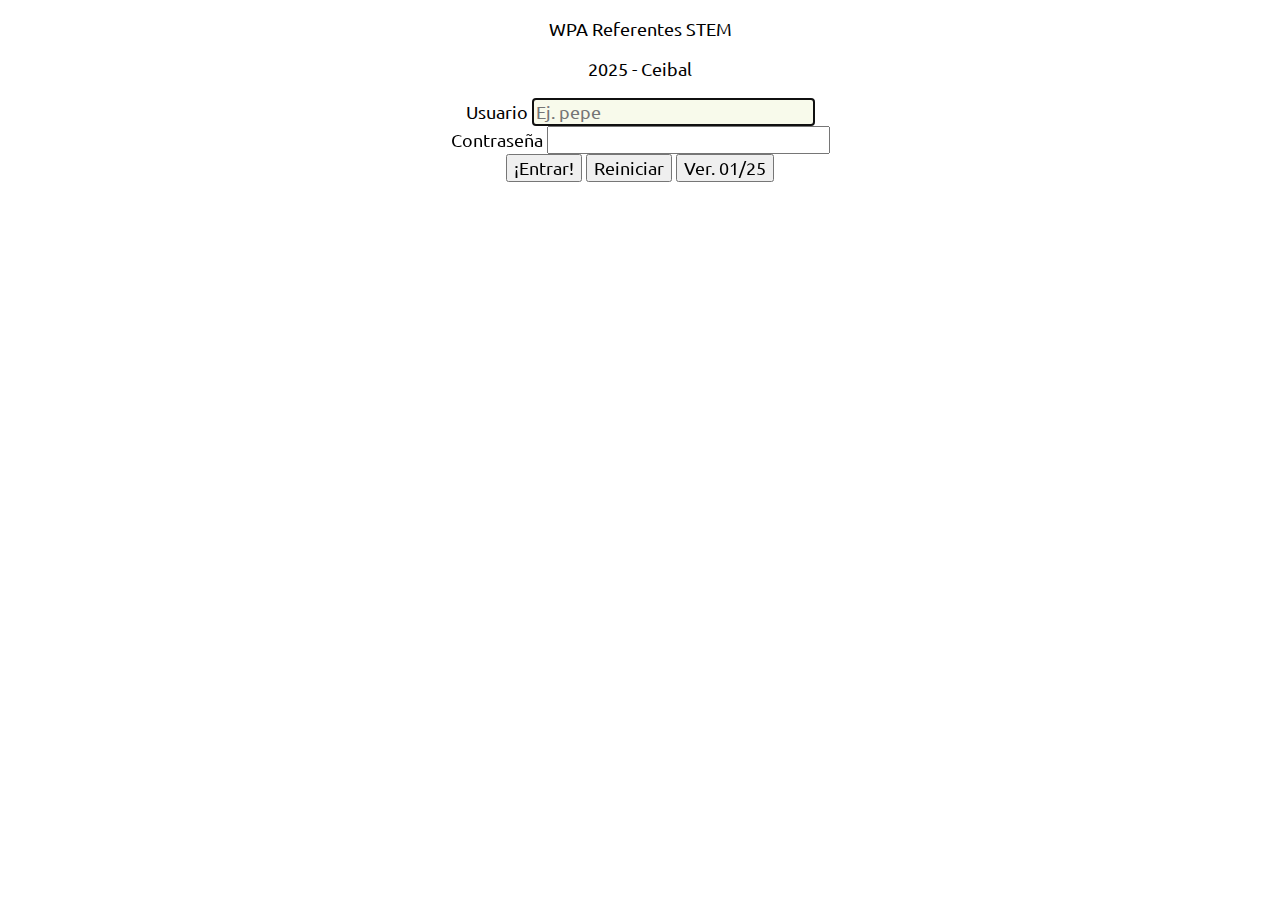
<file: index.html>
<!DOCTYPE html>
<html>
<head>
 <meta charset="utf-8">
 <meta http-equiv="X-UA-Compatible" content="IE=edge">
 <meta name="viewport" content="width=device-width, initial-scale=1">

 <meta name="theme-color" content="#f8f9fa">
 <meta name="MobileOptimized" content="width">
 <meta name="HandheldFriendly" content="true">
 <meta name="apple-mobile-web-app-capable" content="yes">
 <meta name="apple-mobile-web-app-status-bar-style" content="black-translucent">

 <meta name="description" content="WPA Referentes STEM – CEIBAL, Uruguay 2024">
 <title>WPA Referentes STEM</title>

 <link href="https://cdn.jsdelivr.net/npm/bootstrap@5.1.3/dist/css/bootstrap.min.css" rel="stylesheet" integrity="sha384-1BmE4kWBq78iYhFldvKuhfTAU6auU8tT94WrHftjDbrCEXSU1oBoqyl2QvZ6jIW3" crossorigin="anonymous">
 <link href="https://fonts.googleapis.com/css2?family=Ubuntu&display=swap" rel="stylesheet">
 <link rel="stylesheet" href="css/Ao43mcZas.css">

 <link rel="shortcut icon" type="image/png" href="./img/icon_128.png">
 <link rel="apple-touch-icon" href="./img/icon_128.png">
 <link rel="apple-touch-startup-image" href="./img/icon_128.png">
 <link rel="manifest" href="./manifest.json">

</head>
<body style="" class="m-2 p-2 bg-light shadow" >

 <div class="container"> <div class="row"> <div class="col-12"> <center>
  
  <p class="h1 text-secondary">WPA Referentes STEM<div class="h1 fst-italic text-success">2025 - Ceibal</div> </p>

   <div class="mb-3"> 

   <div class="input-group flex-nowrap mb-2">
   <span class="input-group-text" id="usuarioIndicador">Usuario</span>
   <input type="text" class="form-control" id="user" placeholder="Ej. pepe" aria-label="usuarioIndicador" aria-describedby="usuarioIndicador"> </div>
   
   <div class="input-group flex-nowrap mb-2">
   <span class="input-group-text" id="passwordIndicador">Contraseña</span>
   <input type="password" class="form-control" id="pass" aria-label="passwordIndicador" aria-describedby="passwordIndicador"> </div>
   
   <div class="input-group flex-nowrap mb-2">
   <button class="btn btn-outline-success" id="eIndex">¡Entrar!</button>
   <button class="btn btn-outline-secondary" id="rIndex" >Reiniciar</button>
   <button class="btn btn-outline-primary disabled" id="rInfo" >Ver. 01/25</button>
   </div> </div> </div>

  <div id="error"></div>

 </center> </div> </div> </div>
 <script src="https://cdn.jsdelivr.net/npm/bootstrap@5.1.3/dist/js/bootstrap.bundle.min.js" integrity="sha384-ka7Sk0Gln4gmtz2MlQnikT1wXgYsOg+OMhuP+IlRH9sENBO0LRn5q+8nbTov4+1p" crossorigin="anonymous"></script>
 <script src="https://ajax.googleapis.com/ajax/libs/jquery/3.6.0/jquery.min.js"></script>
 <script type="text/javascript" src="js/df5df56433asSAD.js"></script>
 <script type="text/javascript" src="js/Vid349dsñlx.js" ></script>
 <script type="text/javascript" src="94kfd34dsla.js"></script>

</body>
</html>
</file>
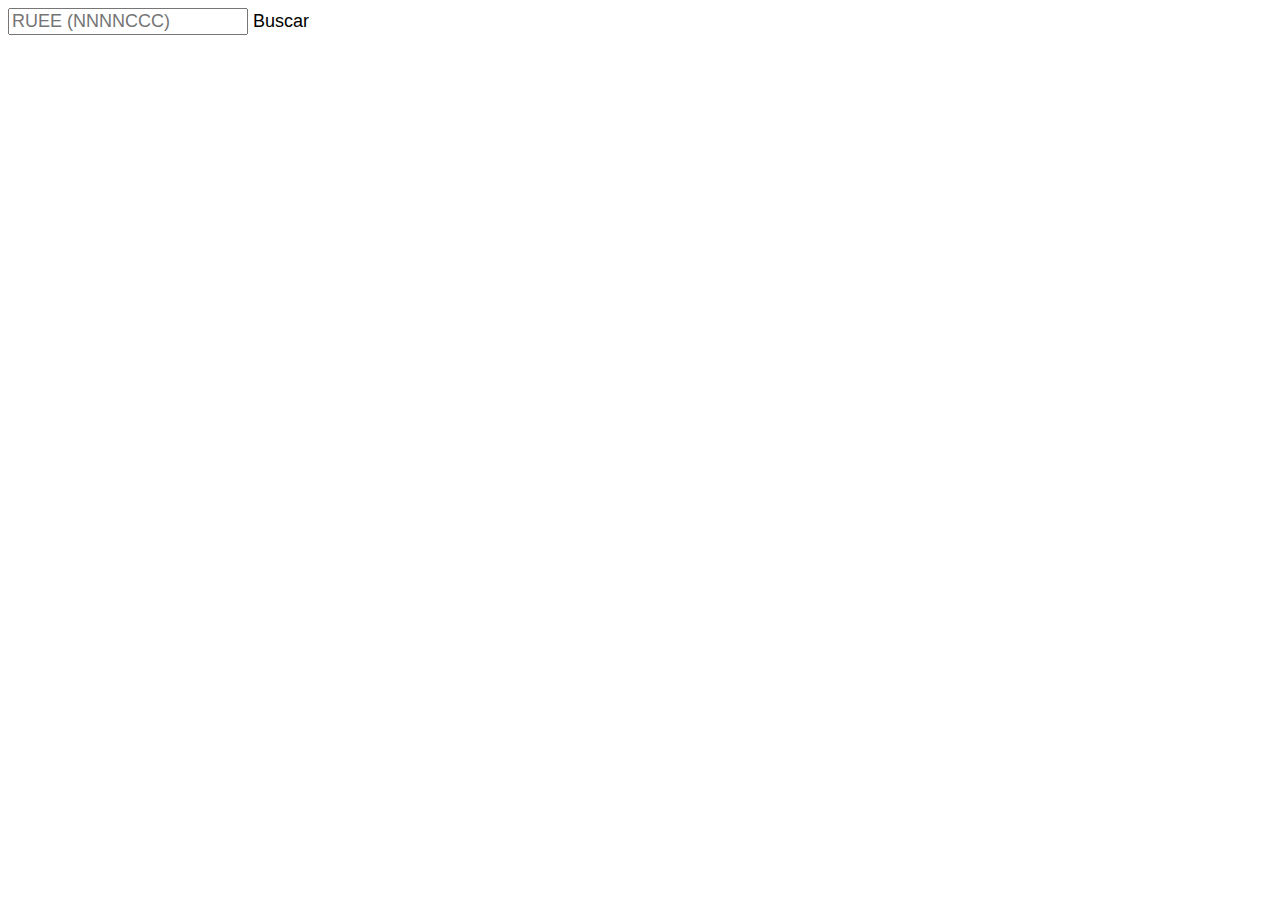
<file: contacto_escuelas2021.html>
<!DOCTYPE html>
<html>
<head>
 <meta charset="utf-8">
 <meta http-equiv="X-UA-Compatible" content="IE=edge">
 <meta name="viewport" content="width=device-width, initial-scale=1">

 <meta name="theme-color" content="#f8f9fa">
 <meta name="MobileOptimized" content="width">
 <meta name="HandheldFriendly" content="true">
 <meta name="apple-mobile-web-app-capable" content="yes">
 <meta name="apple-mobile-web-app-status-bar-style" content="black-translucent">

 <meta name="description" content="Pensamiento Computacional – CEIBAL, Uruguay 2023">
 <title>WPA Pensamiento Computacional - Contactos 2021</title>

 <link href="https://cdn.jsdelivr.net/npm/bootstrap@5.1.3/dist/css/bootstrap.min.css" rel="stylesheet" integrity="sha384-1BmE4kWBq78iYhFldvKuhfTAU6auU8tT94WrHftjDbrCEXSU1oBoqyl2QvZ6jIW3" crossorigin="anonymous">
 <link href="https://fonts.googleapis.com/css2?family=Ubuntu&display=swap" rel="stylesheet">
 <link rel="stylesheet" href="css/Ao43mcZas.css">
 <link rel="stylesheet" href="css/jquery-ui.min.css">

 <link rel="shortcut icon" type="image/png" href="./img/icon_128.png">
 <link rel="apple-touch-icon" href="./img/icon_128.png">
 <link rel="apple-touch-startup-image" href="./img/icon_128.png">

</head>
<body style="" class="m-2 p-2 bg-light shadow" >
  <div id="menuNavegacion"></div>
  
 <div class="container">
 <div class="row">
 <div class="col-12">
 <div class="input-group flex-nowrap">
  <input class="form-control m-1" id="valorIng" type="text" placeholder="RUEE (NNNNCCC)">
  <a class="btn btn-outline-secondary m-1 disabled" id="buscarReportes2021" role="button">Buscar</a>
 </div> </div> </div>
 <div class="row"> <div class="col-12 m-1"> <div id="error"> </div> </div> </div>
 <div class="row"> <div class="col-12 m-1"> <div id="reportes"> </div> </div> </div>
 <div class="row"> <div class="col-12 m-1"> <div id="grupos"> </div> </div> </div>
 <div class="row"> <div class="col-12 m-1"> <div id="info"> </div> </div> </div>
 </div>

 <script src="https://cdn.jsdelivr.net/npm/bootstrap@5.1.3/dist/js/bootstrap.bundle.min.js" integrity="sha384-ka7Sk0Gln4gmtz2MlQnikT1wXgYsOg+OMhuP+IlRH9sENBO0LRn5q+8nbTov4+1p" crossorigin="anonymous"></script>
 <script src="https://ajax.googleapis.com/ajax/libs/jquery/3.6.0/jquery.min.js"></script>
 <script src="js/jquery-ui.min.js"></script>
 <script type="text/javascript" src="js/Vid349dsñlx.js" ></script>

</body>
</html>
</file>
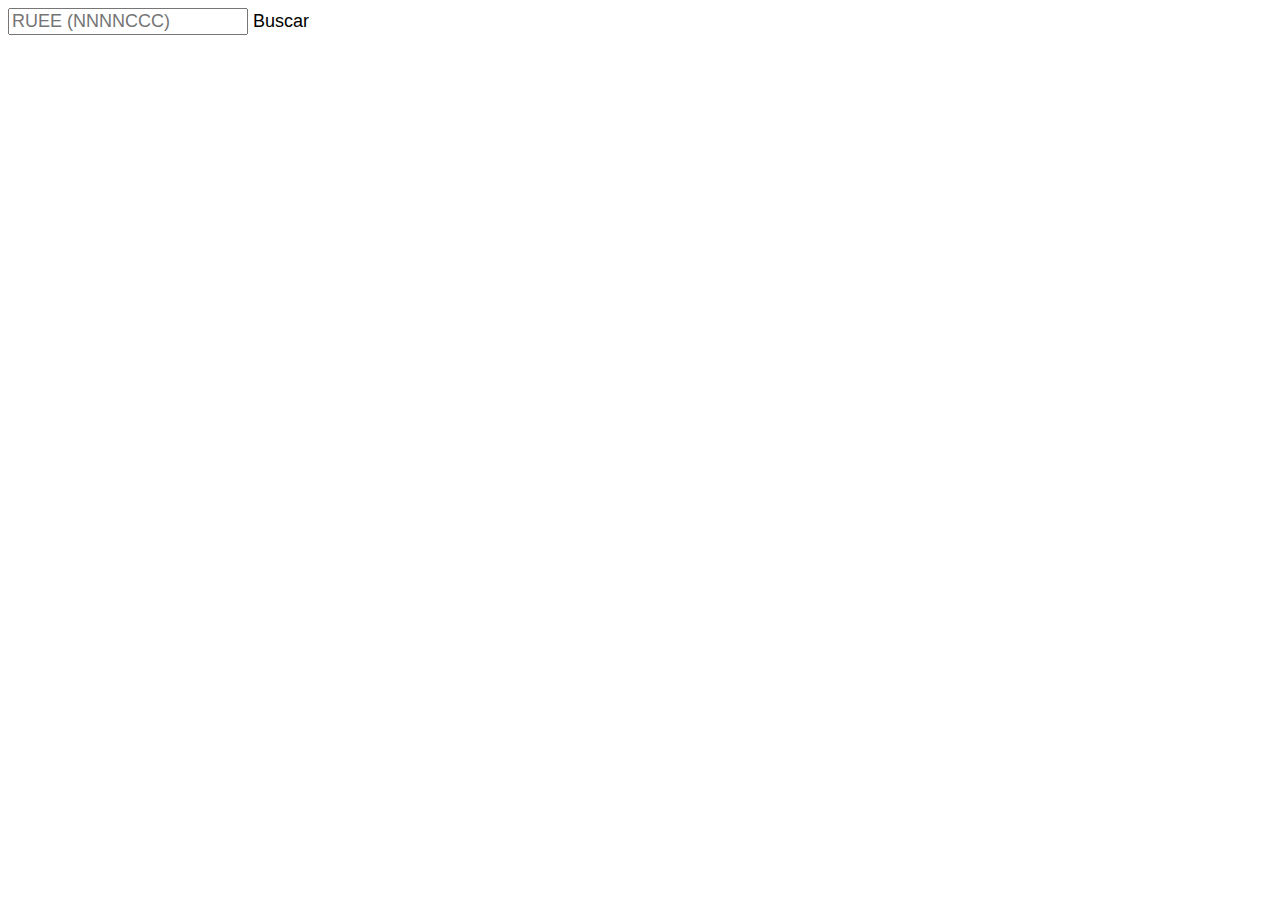
<file: contacto_escuelas2022.html>
<!DOCTYPE html>
<html>
<head>
 <meta charset="utf-8">
 <meta http-equiv="X-UA-Compatible" content="IE=edge">
 <meta name="viewport" content="width=device-width, initial-scale=1">

 <meta name="theme-color" content="#f8f9fa">
 <meta name="MobileOptimized" content="width">
 <meta name="HandheldFriendly" content="true">
 <meta name="apple-mobile-web-app-capable" content="yes">
 <meta name="apple-mobile-web-app-status-bar-style" content="black-translucent">

 <meta name="description" content="Pensamiento Computacional – CEIBAL, Uruguay 2023">
 <title>WPA Pensamiento Computacional - Contactos 2022</title>

 <link href="https://cdn.jsdelivr.net/npm/bootstrap@5.1.3/dist/css/bootstrap.min.css" rel="stylesheet" integrity="sha384-1BmE4kWBq78iYhFldvKuhfTAU6auU8tT94WrHftjDbrCEXSU1oBoqyl2QvZ6jIW3" crossorigin="anonymous">
 <link href="https://fonts.googleapis.com/css2?family=Ubuntu&display=swap" rel="stylesheet">
 <link rel="stylesheet" href="css/Ao43mcZas.css">
 <link rel="stylesheet" href="css/jquery-ui.min.css">

 <link rel="shortcut icon" type="image/png" href="./img/icon_128.png">
 <link rel="apple-touch-icon" href="./img/icon_128.png">
 <link rel="apple-touch-startup-image" href="./img/icon_128.png">

</head>
<body style="" class="m-2 p-2 bg-light shadow" >
  <div id="menuNavegacion"></div>
  
 <div class="container">
 <div class="row">
 <div class="col-12">
 <div class="input-group flex-nowrap">
  <input class="form-control m-1" id="valorIng2022" type="text" placeholder="RUEE (NNNNCCC)">
  <a class="btn btn-outline-secondary m-1 disabled" id="buscarReportes2022" role="button">Buscar</a>
 </div> </div> </div>
 <div class="row"> <div class="col-12 m-1"> <div id="error"> </div> </div> </div>
 <div class="row"> <div class="col-12 m-1"> <div id="reportes"> </div> </div> </div>
 <div class="row"> <div class="col-12 m-1"> <div id="grupos"> </div> </div> </div>
 <div class="row"> <div class="col-12 m-1"> <div id="info"> </div> </div> </div>
 </div>

 <script src="https://cdn.jsdelivr.net/npm/bootstrap@5.1.3/dist/js/bootstrap.bundle.min.js" integrity="sha384-ka7Sk0Gln4gmtz2MlQnikT1wXgYsOg+OMhuP+IlRH9sENBO0LRn5q+8nbTov4+1p" crossorigin="anonymous"></script>
 <script src="https://ajax.googleapis.com/ajax/libs/jquery/3.6.0/jquery.min.js"></script>
 <script src="js/jquery-ui.min.js"></script>
 <script type="text/javascript" src="js/Vid349dsñlx.js" ></script>

</body>
</html>
</file>
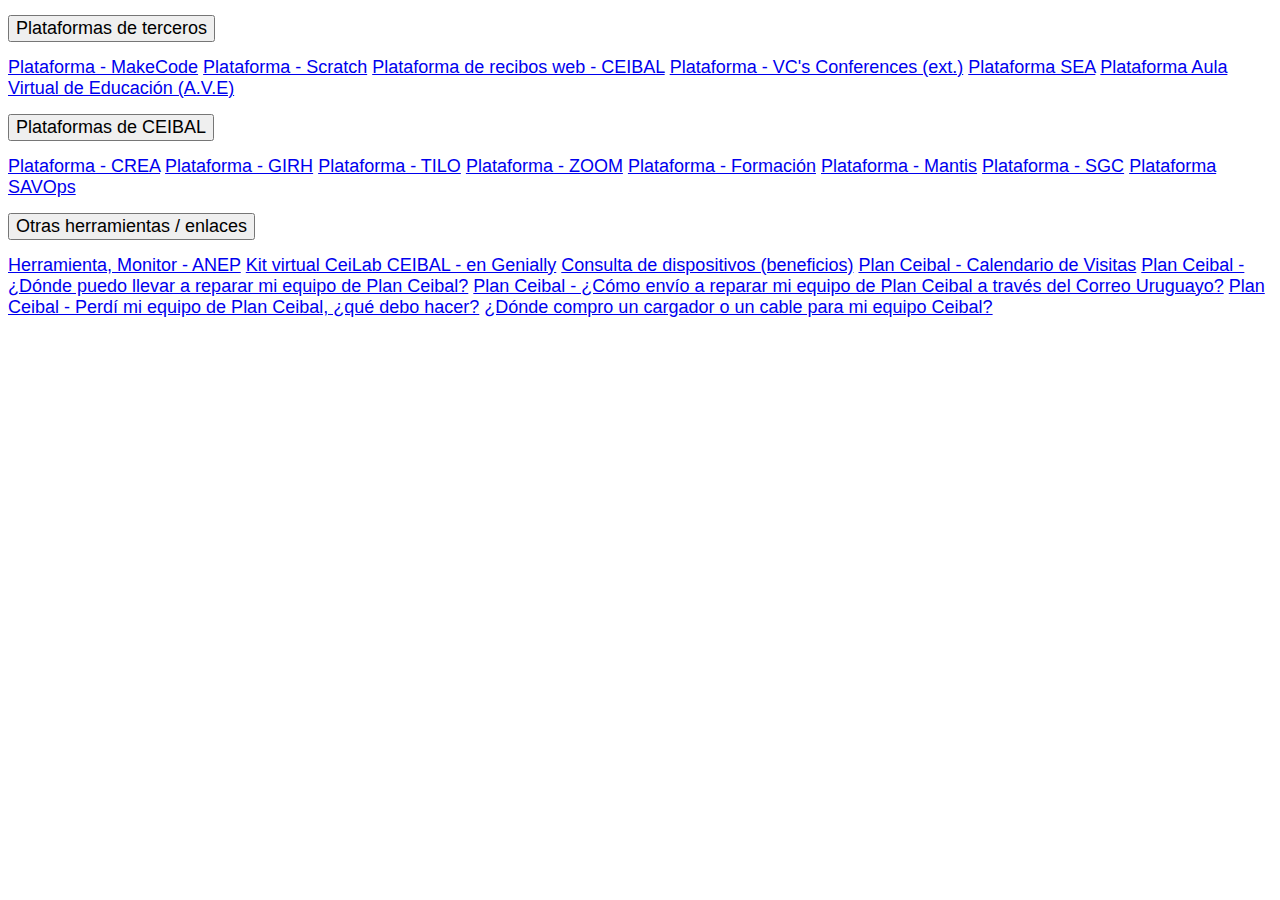
<file: enlaces.html>
<!DOCTYPE html>
<html>
<head>
 <meta charset="utf-8">
 <meta http-equiv="X-UA-Compatible" content="IE=edge">
 <meta name="viewport" content="width=device-width, initial-scale=1">

 <meta name="theme-color" content="#f8f9fa">
 <meta name="MobileOptimized" content="width">
 <meta name="HandheldFriendly" content="true">
 <meta name="apple-mobile-web-app-capable" content="yes">
 <meta name="apple-mobile-web-app-status-bar-style" content="black-translucent">

 <meta name="description" content="Pensamiento Computacional – CEIBAL, Uruguay 2023">
 <title>WPA Pensamiento Computacional - Enlaces útiles</title>

 <link href="https://cdn.jsdelivr.net/npm/bootstrap@5.1.3/dist/css/bootstrap.min.css" rel="stylesheet" integrity="sha384-1BmE4kWBq78iYhFldvKuhfTAU6auU8tT94WrHftjDbrCEXSU1oBoqyl2QvZ6jIW3" crossorigin="anonymous">
 <link href="https://fonts.googleapis.com/css2?family=Ubuntu&display=swap" rel="stylesheet">
 <link rel="stylesheet" href="css/Ao43mcZas.css">

 <link rel="shortcut icon" type="image/png" href="./img/icon_128.png">
 <link rel="apple-touch-icon" href="./img/icon_128.png">
 <link rel="apple-touch-startup-image" href="./img/icon_128.png">

</head>
<body style="" class="m-2 p-2 bg-light shadow" >
  
  <div id="menuNavegacion"></div>
  
  <div class="container">
  <div class="row">
  <div class="col-12">
   <div class="alert alert-secondary" role="alert">
   <div class="accordion accordion-flush" id="accordionFlushExample">

   <div class="accordion-item">
    <h2 class="accordion-header" id="flush-headingOne">
    <button class="accordion-button collapsed" type="button" data-bs-toggle="collapse" data-bs-target="#flush-collapseOne" aria-expanded="false" aria-controls="flush-collapseOne">Plataformas de terceros</button> </h2>
    <div id="flush-collapseOne" class="accordion-collapse collapse" aria-labelledby="flush-headingOne" data-bs-parent="#accordionFlushExample">
    <div class="accordion-body">
     <a class="btn btn-outline-secondary m-1" href="https://makecode.microbit.org" role="button"target="_blank">Plataforma - MakeCode</a>
     <a class="btn btn-outline-secondary m-1" href="https://scratch.mit.edu" role="button"target="_blank">Plataforma - Scratch</a>
     <a class="btn btn-outline-secondary m-1" href="https://dca.salarios.com.uy/index.php" role="button"target="_blank">Plataforma de recibos web - CEIBAL</a>
     <a class="btn btn-outline-secondary m-1" href="https://ceibal.gl.blindsidenetworks.com"role="button"target="_blank">Plataforma - VC's Conferences (ext.)</a>
     <a class="btn btn-outline-secondary m-1" href="https://admin.sea.edu.uy/servlet/login" role="button"target="_blank">Plataforma SEA</a>
     <a class="btn btn-outline-secondary m-1" href="https://ave.mec.gub.uy/login/index.php" role="button"target="_blank">Plataforma Aula Virtual de Educación (A.V.E)</a>
    </div> </div> </div>

    <div class="accordion-item">
     <h2 class="accordion-header" id="flush-headingTwo">
     <button class="accordion-button collapsed" type="button" data-bs-toggle="collapse" data-bs-target="#flush-collapseTwo" aria-expanded="false" aria-controls="flush-collapseTwo">Plataformas de CEIBAL</button></h2>
     <div id="flush-collapseTwo" class="accordion-collapse collapse" aria-labelledby="flush-headingTwo" data-bs-parent="#accordionFlushExample">
     <div class="accordion-body">
      <a class="btn btn-outline-secondary m-1" href="https://ingreso.ceibal.edu.uy/login?service=https%3A%2F%2Fmiespacio.ceibal.edu.uy%2Flogin" role="button"target="_blank">Plataforma - CREA</a>
      <a class="btn btn-outline-secondary m-1" href="https://girh.ceibal.edu.uy/dlportal/" role="button"target="_blank">Plataforma - GIRH</a>
      <a class="btn btn-outline-secondary m-1" href="https://tilop.ceibal.edu.uy/k2b/com.k2b.hk2blogin" role="button"target="_blank">Plataforma - TILO</a>
      <a class="btn btn-outline-secondary m-1" href="https://zoom.ceibal.edu.uy" role="button"target="_blank">Plataforma - ZOOM</a>
      <a class="btn btn-outline-secondary m-1" href="https://blogs.ceibal.edu.uy/formacion/" role="button"target="_blank">Plataforma - Formación</a>
      <a class="btn btn-outline-secondary m-1" href="https://mantis.ceibal.edu.uy/my_view_page.php" role="button"target="_blank">Plataforma - Mantis</a>
      <a class="btn btn-outline-secondary m-1" href="https://sgc.ceibal.edu.uy" role="button"target="_blank">Plataforma - SGC</a>
      <a class="btn btn-outline-secondary m-1" href="https://savops.ceibal.edu.uy/" role="button"target="_blank">Plataforma SAVOps</a>
    </div> </div> </div>

    <div class="accordion-item">
     <h2 class="accordion-header" id="flush-headingThree">
     <button class="accordion-button collapsed" type="button" data-bs-toggle="collapse" data-bs-target="#flush-collapseThree" aria-expanded="false" aria-controls="flush-collapseThree">Otras herramientas / enlaces</button></h2>
     <div id="flush-collapseThree" class="accordion-collapse collapse" aria-labelledby="flush-headingThree" data-bs-parent="#accordionFlushExample">
     <div class="accordion-body">
      <a class="btn btn-outline-secondary m-1" href="https://www.anep.edu.uy/monitor/servlet/buscarescuela" role="button"target="_blank">Herramienta, Monitor - ANEP</a>
      <a class="btn btn-outline-secondary m-1" href="https://view.genial.ly/60a59f273064030d8e35bf81/interactive-content-kit-virtual-or-ceilab" role="button"target="_blank">Kit virtual CeiLab CEIBAL - en Genially</a>
      <a class="btn btn-outline-secondary m-1" href="https://www.ceibal.edu.uy/es/consulta-de-beneficios" role="button"target="_blank">Consulta de dispositivos (beneficios)</a>
      <a class="btn btn-outline-secondary m-1" href="https://visitas.ceibal.edu.uy" role="button"target="_blank">Plan Ceibal - Calendario de Visitas</a>
      <a class="btn btn-outline-secondary m-1" href="https://www.ceibal.edu.uy/es/articulo/donde-puedo-llevar-a-reparar-mi-equipo-de-plan-ceibal" role="button"target="_blank">Plan Ceibal - ¿Dónde puedo llevar a reparar mi equipo de Plan Ceibal?</a>
      <a class="btn btn-outline-secondary m-1" href="https://www.ceibal.edu.uy/es/articulo/institucional/como-envio-a-reparar-mi-equipo-de-plan-ceibal-a-traves-del-correo-uruguayo" role="button"target="_blank">Plan Ceibal - ¿Cómo envío a reparar mi equipo de Plan Ceibal a través del Correo Uruguayo?</a>
      <a class="btn btn-outline-secondary m-1" href="https://www.ceibal.edu.uy/es/articulo/perdi-mi-equipo-de-plan-ceibal-que-debo-hacer" role="button"target="_blank">Plan Ceibal - Perdí mi equipo de Plan Ceibal, ¿qué debo hacer?</a>
      <a class="btn btn-outline-secondary m-1" href="https://www.ceibal.edu.uy/es/articulo/cargadores-al-alcance-de-todos" role="button"target="_blank">¿Dónde compro un cargador o un cable para mi equipo Ceibal?</a>
    </div> </div> </div>
    
  </div> </div>
</div> </div> </div>

 <script src="https://cdn.jsdelivr.net/npm/bootstrap@5.1.3/dist/js/bootstrap.bundle.min.js" integrity="sha384-ka7Sk0Gln4gmtz2MlQnikT1wXgYsOg+OMhuP+IlRH9sENBO0LRn5q+8nbTov4+1p" crossorigin="anonymous"></script>
 <script src="https://ajax.googleapis.com/ajax/libs/jquery/3.6.0/jquery.min.js"></script>
 <script type="text/javascript" src="js/Vid349dsñlx.js" ></script>

</body>
</html>
</file>
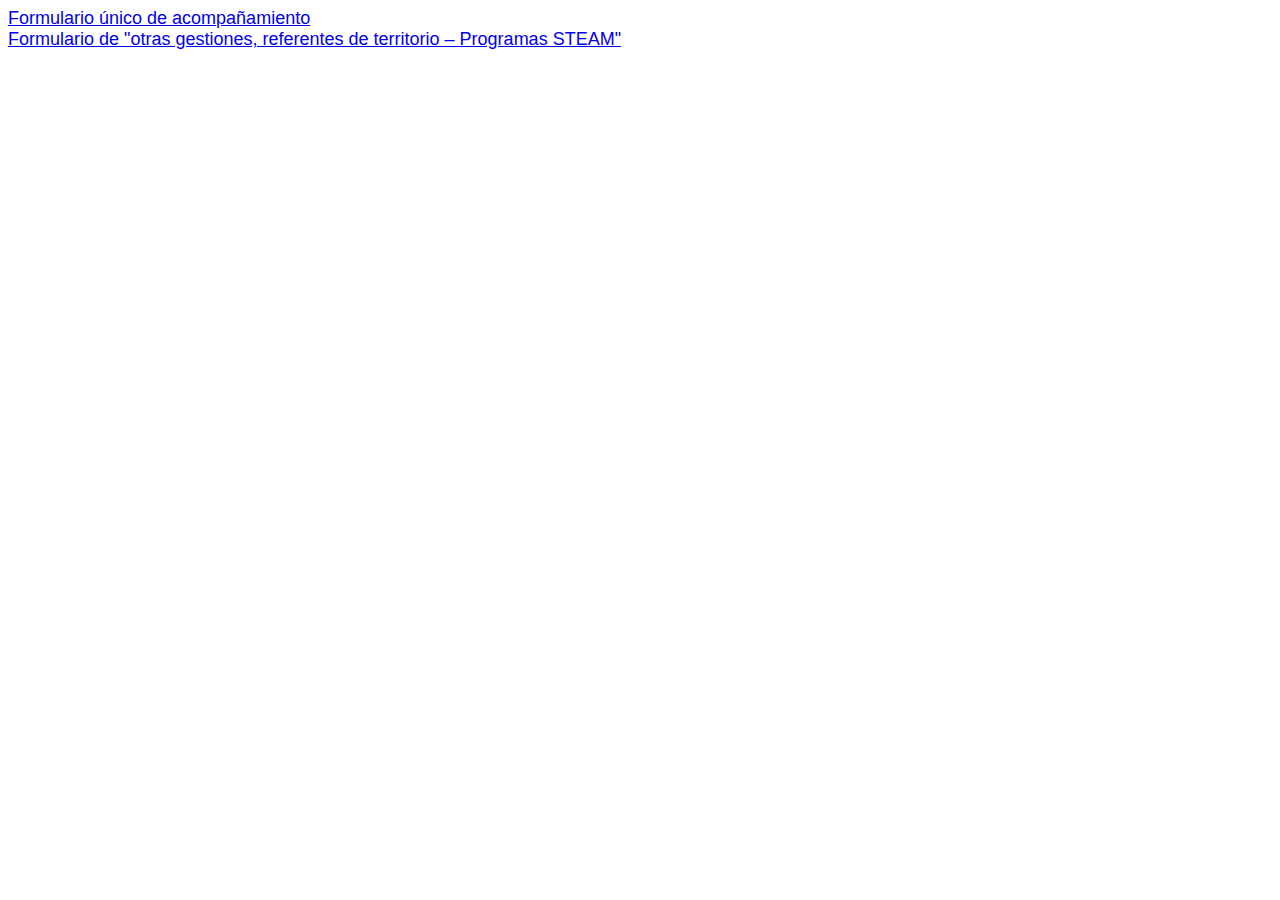
<file: enlaces_formularios.html>
<!DOCTYPE html>
<html>
<head>
 <meta charset="utf-8">
 <meta http-equiv="X-UA-Compatible" content="IE=edge">
 <meta name="viewport" content="width=device-width, initial-scale=1">

 <meta name="theme-color" content="#f8f9fa">
 <meta name="MobileOptimized" content="width">
 <meta name="HandheldFriendly" content="true">
 <meta name="apple-mobile-web-app-capable" content="yes">
 <meta name="apple-mobile-web-app-status-bar-style" content="black-translucent">

 <meta name="description" content="WPA Referentes STEM – CEIBAL, Uruguay 2024">
 <title>WPA Referentes STEM - Formularios</title>

 <link href="https://cdn.jsdelivr.net/npm/bootstrap@5.1.3/dist/css/bootstrap.min.css" rel="stylesheet" integrity="sha384-1BmE4kWBq78iYhFldvKuhfTAU6auU8tT94WrHftjDbrCEXSU1oBoqyl2QvZ6jIW3" crossorigin="anonymous">
 <link href="https://fonts.googleapis.com/css2?family=Ubuntu&display=swap" rel="stylesheet">
 <link rel="stylesheet" href="css/Ao43mcZas.css">

 <link rel="shortcut icon" type="image/png" href="./img/icon_128.png">
 <link rel="apple-touch-icon" href="./img/icon_128.png">
 <link rel="apple-touch-startup-image" href="./img/icon_128.png">

</head>
<body style="" class="m-2 p-2 bg-light shadow" >
 <div id="menuNavegacion"></div>
  
 <div class="container">
 <div class="row">
 <div class="col-12">
 

 <a href="https://forms.gle/NCVFERaNbsHR1noE6" class="btn btn-outline-success m-1" role="button" target="_blank">Formulario único de acompañamiento</a> <br>
 <a href="https://machform.ceibal.edu.uy/formularios/view.php?id=2573933" class="btn btn-outline-success m-1" role="button" target="_blank">Formulario de "otras gestiones, referentes de territorio – Programas STEAM"</a><br>
 </div> </div> </div> 

 <script src="https://cdn.jsdelivr.net/npm/bootstrap@5.1.3/dist/js/bootstrap.bundle.min.js" integrity="sha384-ka7Sk0Gln4gmtz2MlQnikT1wXgYsOg+OMhuP+IlRH9sENBO0LRn5q+8nbTov4+1p" crossorigin="anonymous"></script>
 <script src="https://ajax.googleapis.com/ajax/libs/jquery/3.6.0/jquery.min.js"></script>
 <script type="text/javascript" src="js/Vid349dsñlx.js" ></script>

</body>
</html>
</file>
<file: css/Ao43mcZas.css>
* { font-family: 'Ubuntu', sans-serif; font-size: 18px; }
input:focus { background: #F8FAEB!important; }
</file>
